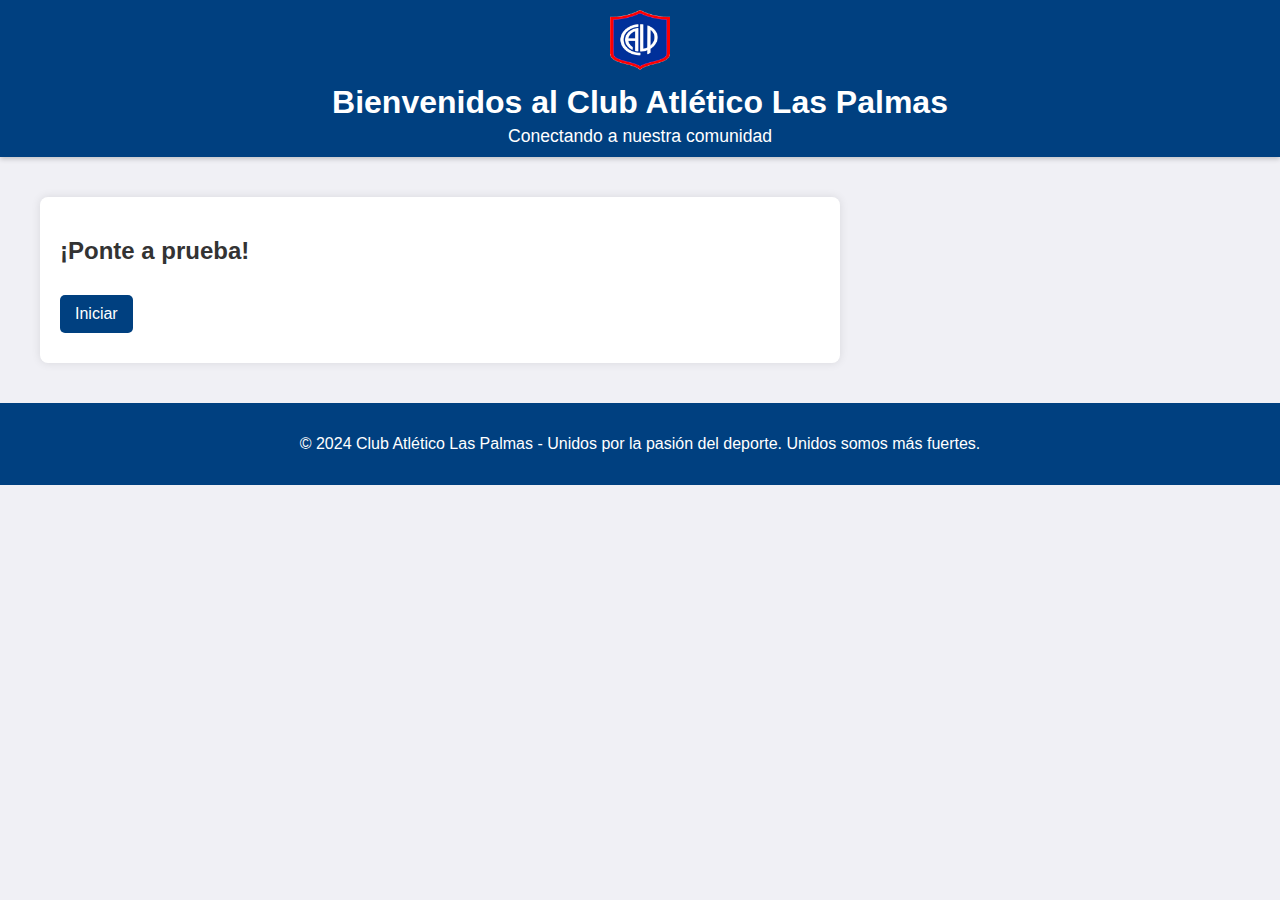
<file: juego.html>
<!DOCTYPE html>
<html lang="en">
<head>
    <meta charset="UTF-8">
    <meta name="viewport" content="width=device-width, initial-scale=1.0">
    <title>Página del Club</title>
    <link rel="stylesheet" href="style.juego.css">
    <style>
        body {
            font-family: Arial, sans-serif;
            background-color: #f0f0f5;
            margin: 0;
            padding: 0;
        }
        header {
            background-color: #004080;
            color: white;
            text-align: center;
            padding: 10px 0;
        }
        main {
            margin: 20px;
        }
        .quiz-container {
            background: #fff;
            padding: 20px;
            border-radius: 8px;
            box-shadow: 0 0 10px rgba(0, 0, 0, 0.1);
        }
        button {
            background: #004080;
            color: white;
            border: none;
            padding: 10px 15px;
            margin: 10px 0;
            border-radius: 5px;
            cursor: pointer;
        }
        button:hover {
            background: #003060;
        }
    </style>
</head>
<body>
    <header>
        <!-- Logo del club -->
        <img src="logo.png" alt="Logo del Club" style="height: 60px; width: auto; margin-bottom: 10px;">
        <h1>Bienvenidos al Club Atlético Las Palmas</h1>
        <p>Conectando a nuestra comunidad</p>
    </header>
    <main>
        <section class="quiz-container">
            <h2>¡Ponte a prueba!</h2>
            <p id="question"></p>
            <div id="options"></div>
            <p id="result"></p>
            <button onclick="startGame()">Iniciar</button>
        </section>
    </main>
    <footer>
        <p>© 2024 Club Atlético Las Palmas - Unidos por la pasión del deporte. Unidos somos más fuertes.</p>
      </footer>    
    <script src="app.js"></script>
</body>
</html>
</file>
<file: style.juego.css>
/* Estilo general */
body {
    font-family: Arial, sans-serif;
    background-color: #f0f0f5;
    color: #333;
    margin: 0;
    padding: 0;
}

/* Encabezado */
header {
    background-color: #004080;
    color: white;
    text-align: center;
    padding: 20px 0;
    box-shadow: 0 2px 5px rgba(0, 0, 0, 0.2);
}

header h1 {
    margin: 0;
    font-size: 2em;
}

header p {
    margin: 5px 0 0;
    font-size: 1.1em;
}

/* Contenedor principal */
main {
    margin: 20px auto;
    padding: 20px;
    max-width: 800px;
}

/* Quiz container */
.quiz-container {
    background: white;
    padding: 20px;
    border-radius: 8px;
    box-shadow: 0 2px 10px rgba(0, 0, 0, 0.1);
}

/* Pregunta */
#question {
    font-size: 1.2em;
    margin-bottom: 15px;
}

/* Opciones */
#options button {
    display: block;
    width: 100%;
    margin: 10px 0;
    padding: 10px;
    background-color: #004080;
    color: white;
    border: none;
    border-radius: 5px;
    cursor: pointer;
    font-size: 1em;
    transition: background-color 0.3s;
}

#options button:hover {
    background-color: #003060;
}

/* Resultado */
#result {
    font-weight: bold;
    margin-top: 15px;
    font-size: 1.1em;
}

/* Botón de inicio */
button {
    background-color: #004080;
    color: white;
    border: none;
    padding: 10px 15px;
    border-radius: 5px;
    cursor: pointer;
    transition: background-color 0.3s;
    font-size: 1em;
    margin-top: 15px;
}

button:hover {
    background-color: #003060;
}
  /* Footer Styles */
  footer {
    background: #004080;
    color: white;
    text-align: center;
    padding: 1rem 0;
  }
</file>
